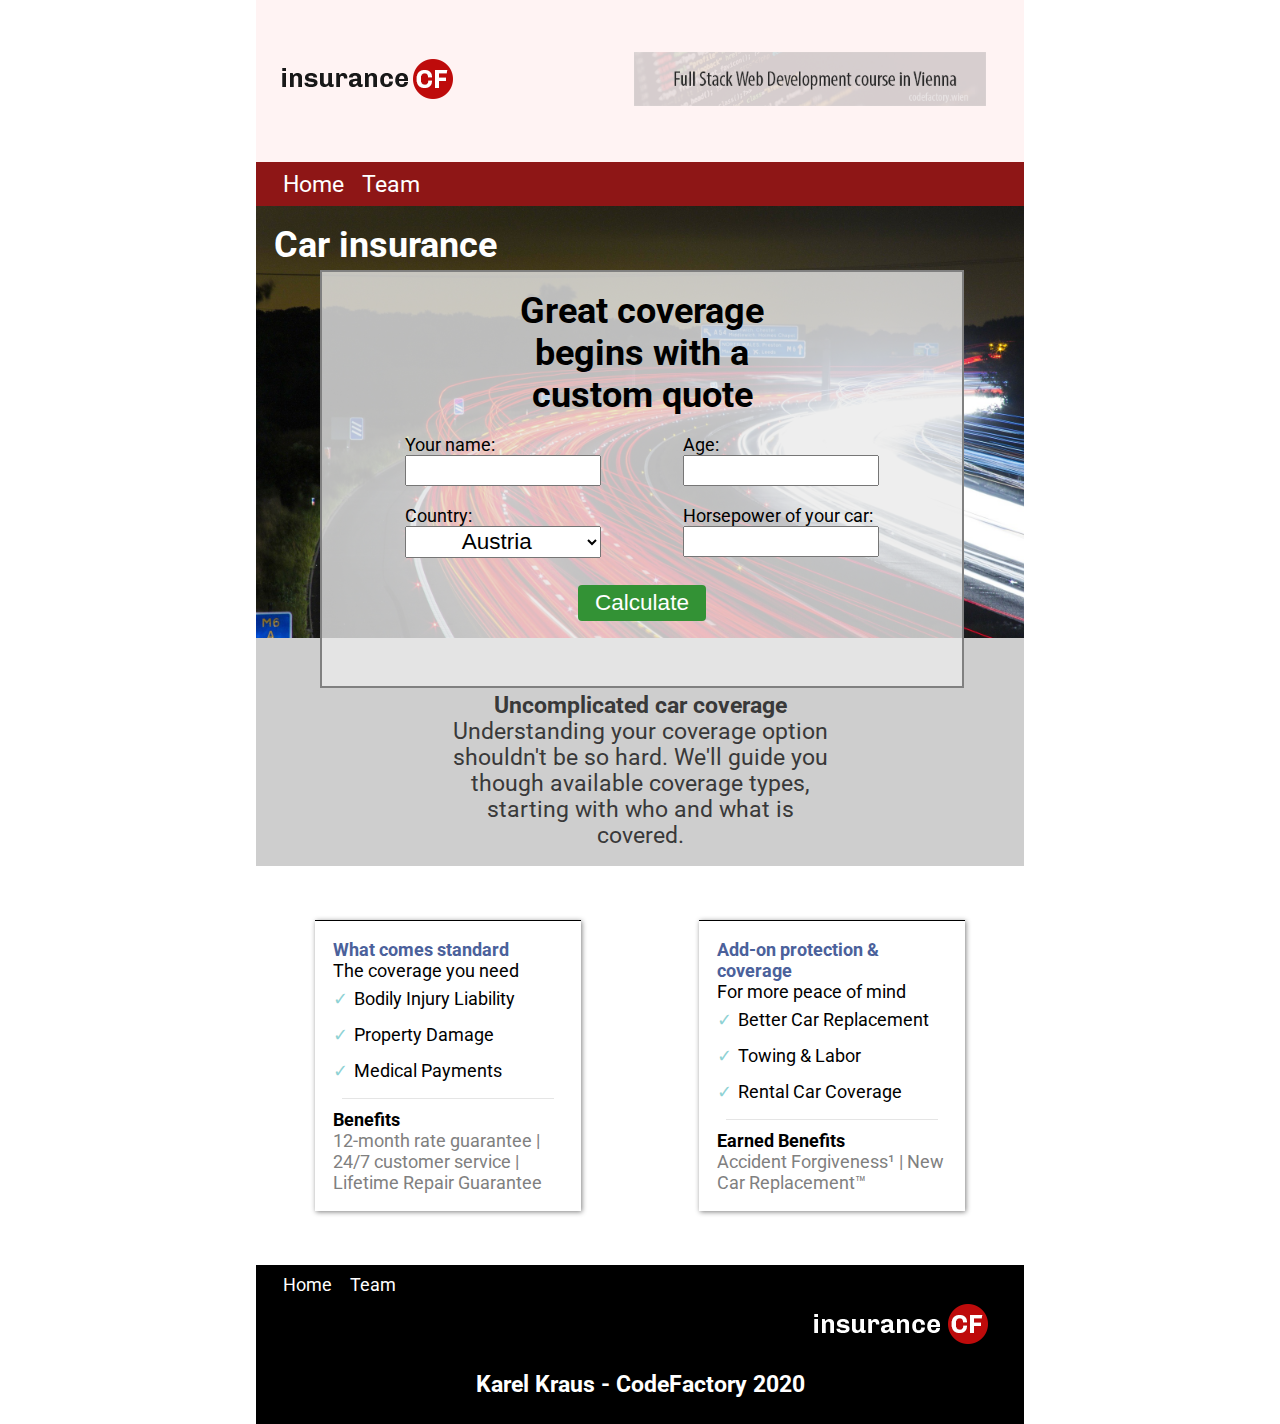
<file: index.html>
<!DOCTYPE html>
<html>
<head>
	<title>CF Car Insurence</title>
	<link rel="stylesheet" type="text/css" href="style/style.css">
	<link href="https://fonts.googleapis.com/css2?family=Roboto:wght@300&display=swap" rel="stylesheet">
	<meta name="viewport" content="width=device-width,initial-scale=1.0">
</head>
<body>
	<header>
		<span>
			<img src="img/logo.png" alt="Logo">
		</span>
		<span id="topBanner">
			<img class="topBanner" src="img/banner.png" alt="CF Insurence">
		</span>
	</header>
	<nav>
		<ul>
			<li><a href="index.html">Home</a></li>
			<li><a href="team.html">Team</a></li>
		</ul>
	</nav>

	<div id="mainContent">
		<div class="mainContent">
		<h1>Car insurance</h1>
		<div id="calculator">
			<h2>Great coverage begins with a custom quote</h2>
			<div id="customer">
				<div id="selection">
					<div id="Box">
						<label for="yourName">Your name:</label>
						<input id="yourName" type="text" name="yourName" required><br id="mobile">
						<label for="country">Country:</label>
						<select id="country" name="country">
							<option value="Austria">Austria</option>
							<option value="Greece">Greece</option>
							<option value="Hungary">Hungary</option>
						</select>
					</div>
					<div id="Box">
						<label for="age">Age:</label>
						<input id="age" type="number" name="age" min="18" required><br id="mobile">
						<label for="horsepower">Horsepower of your car:</label>
						<input id="horsepower" type="number" name="horsepower" min="1" required>
					</div>
				</div>
				<input id="calculate" type="submit" value="Calculate">

				<div id="result"></div>

			</div>
		</div>
		</div>
		<div id="info">
			<h3>Uncomplicated car coverage</h3>
			<p>Understanding your coverage option shouldn't be so hard. We'll guide you though available coverage types, starting with who and what is covered.</p>
		</div>
		
	</div>

	<div id="advantages">
		<div id="BoxAd">
			<h3>What comes standard</h3>
			<p>The coverage you need</p>
			<ul>
				<li>Bodily Injury Liability</li>
				<li>Property Damage</li>
				<li>Medical Payments</li>
			</ul>
			<hr>
			<p class="highlightH">Benefits</p>
			<p class="highlightP">12-month rate guarantee | 24/7 customer service | Lifetime Repair Guarantee</p>
		</div>
		<div id="BoxAd">
			<h3>Add-on protection & coverage</h3>
			<p>For more peace of mind</p>
			<ul>
				<li>Better Car Replacement</li>
				<li>Towing & Labor</li>
				<li>Rental Car Coverage</li>
			</ul>
			<hr>
			<p class="highlightH">Earned Benefits</p>
			<p class="highlightP">Accident Forgiveness&#185; | New Car Replacement&trade;</p>
		</div>
	</div>


	<nav id="navBottom">
		<ul>
			<li><a href="index.html">Home</a></li>
			<li><a href="team.html">Team</a></li>
		</ul>
	</nav>
	<footer>
		<div class="logoBottom" >
			<img src="img/logo-inv.png" alt="Logo">
		</div>
		<div>
			<h3>Karel Kraus - CodeFactory 2020</h3>
		</div>
	</footer>


	<script type="text/javascript" src="script/script.js"></script>
</body>
</html>
</file>
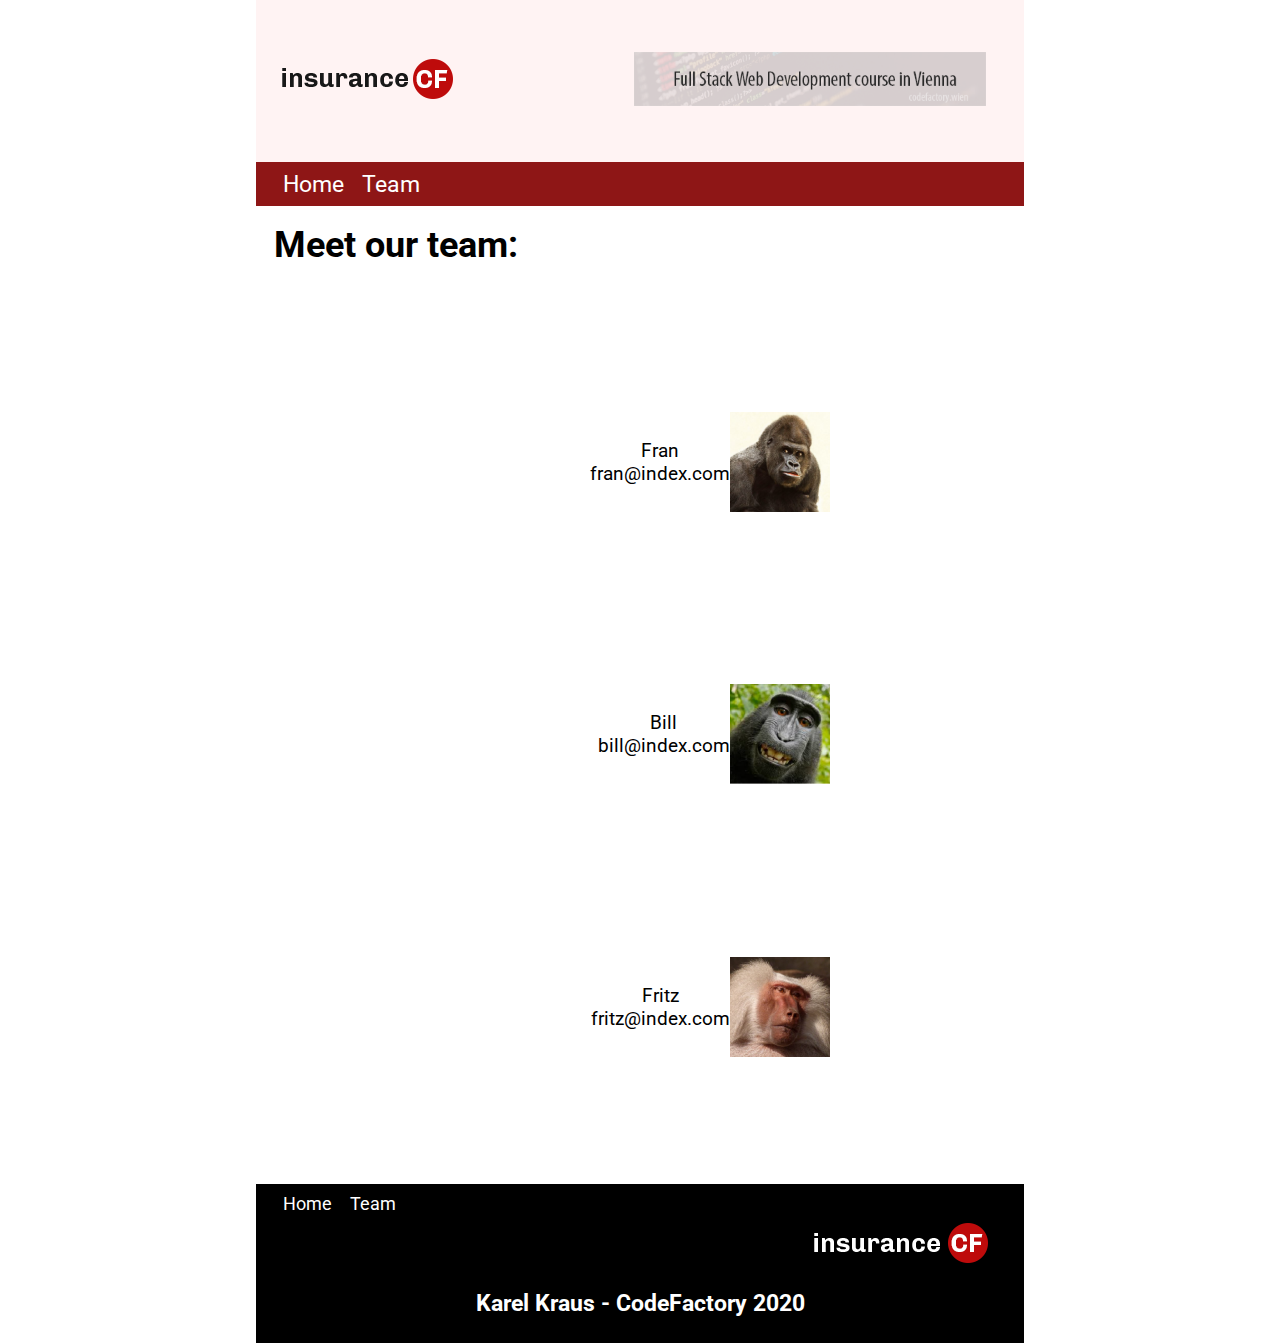
<file: team.html>
<!DOCTYPE html>
<html>
<head>
	<title>CF Car Insurence</title>
	<link rel="stylesheet" type="text/css" href="style/style.css">
	<link href="https://fonts.googleapis.com/css2?family=Roboto:wght@300&display=swap" rel="stylesheet">
	<meta name="viewport" content="width=device-width,initial-scale=1.0">
	<script type="text/javascript" src="script/team.json"></script>
</head>
<body>
	<header>
		<span>
			<img src="img/logo.png" alt="Logo">
		</span>
		<span id="topBanner">
			<img class="topBanner" src="img/banner.png" alt="CF Insurence">
		</span>
	</header>
	<nav>
		<ul>
			<li><a href="index.html">Home</a></li>
			<li><a href="team.html">Team</a></li>
		</ul>
	</nav>

	<h1 id="headingTeam">Meet our team:</h1>

	<div id="teamContent">
		
	</div>


	<nav id="navBottom">
		<ul>
			<li><a href="index.html">Home</a></li>
			<li><a href="team.html">Team</a></li>
		</ul>
	</nav>
	<footer>
		<div class="logoBottom" >
			<img src="img/logo-inv.png" alt="Logo">
		</div>
		<div>
			<h3>Karel Kraus - CodeFactory 2020</h3>
		</div>
	</footer>


	<script type="text/javascript" src="script/script_team.js"></script>
</body>
</html>
</file>
<file: style/style.css>
@charset "UTF-8";
* {
  margin: 0;
  padding: 0;
  font-size: 1em;
  text-align: center; }

body {
  margin-left: 20%;
  margin-right: 20%;
  font-family: "Roboto", sans-serif; }

header {
  padding-right: 3vw;
  padding-left: 2vw;
  display: flex;
  justify-content: space-between;
  align-items: center;
  background-color: #FFF3F3;
  height: 18vh; }

#topBanner {
  width: 50%; }

.topBanner {
  width: 100%; }

nav ul {
  list-style-type: none;
  margin: 0;
  padding: 0;
  overflow: hidden;
  background-color: #8E1616;
  font-size: 2.5vh;
  padding-left: 2vh; }

nav li {
  float: left; }

nav li a {
  display: block;
  color: white;
  text-align: center;
  padding: 1vh 1vh;
  text-decoration: none; }

nav li a:hover {
  background-color: grey; }

.mainContent {
  width: 100%;
  background-image: url(../img/traffic-332857_1920.jpg);
  background-repeat: no-repeat;
  background-attachment: scroll;
  background-size: cover;
  background-position: center;
  background-color: #cccccc;
  height: 48vh; }

.mainContent h1 {
  font-size: 4vh;
  padding: 2vh 2vh;
  color: white;
  text-align: left; }

#calculator {
  position: absolute;
  top: 30vh;
  width: 50%;
  height: 46vh;
  margin-left: 5%;
  background-color: rgba(234, 234, 234, 0.8);
  border: 2px solid gray; }

#calculator h2 {
  margin-top: 2vh;
  margin-bottom: 2vh;
  font-size: 4vh;
  width: 50%;
  margin-left: 25%; }

#selection {
  display: flex;
  flex-direction: row;
  justify-content: space-evenly;
  align-items: center; }

#Box {
  display: flex;
  flex-direction: column; }

#Box label {
  text-align: left;
  font-size: 2vh; }

#Box input {
  width: 15vw;
  height: 3vh;
  text-align: left;
  font-size: 2.5vh; }

#Box select {
  height: 3.5vh;
  font-size: 2.5vh; }

#calculate {
  background-color: #339235;
  color: white;
  margin-top: 3vh;
  border: none;
  text-decoration: none;
  cursor: pointer;
  width: 10vw;
  height: 4vh;
  border-radius: 4px;
  font-size: 2.5vh; }

#result {
  margin-top: 1vh;
  font-size: 3vh;
  color: #339235;
  font-weight: bold; }

#info {
  background-color: #CECECE;
  padding-top: 6vh;
  padding-bottom: 2vh;
  color: #393939;
  font-size: 2.5vh; }

#info h3 {
  font-weight: bold; }

#info p {
  width: 50%;
  margin-left: 25%; }

#advantages {
  display: flex;
  flex-direction: row;
  justify-content: space-around;
  flex-basis: 100%;
  margin-top: 6vh;
  margin-bottom: 6vh; }

#BoxAd {
  flex-basis: 30%;
  border-top: 1px solid black;
  font-size: 2vh;
  padding: 2vh;
  box-shadow: 1px 1px 5px grey; }

#BoxAd h3 {
  text-align: left;
  color: #4B619B; }

#BoxAd p {
  text-align: left; }

#BoxAd ul {
  list-style-type: none; }

#BoxAd ul li:before {
  content: "✓";
  color: #8FD2D4;
  padding-right: 0.5vw; }

#BoxAd ul li {
  text-align: left;
  line-height: 4vh; }

#BoxAd hr {
  margin: 1vh;
  border: 0;
  height: 0;
  border-top: 1px solid rgba(0, 0, 0, 0.1);
  border-bottom: 1px solid rgba(255, 255, 255, 0.3); }

.highlightH {
  font-weight: bold; }

.highlightP {
  color: grey; }

#navBottom ul {
  font-size: 2vh;
  background-color: black; }

footer {
  display: flex;
  flex-direction: column;
  background-color: black; }

.logoBottom {
  display: flex;
  flex-direction: row-reverse;
  padding-right: 4vh; }

footer h3 {
  color: white;
  font-size: 2.5vh;
  padding: 3vh; }

#headingTeam {
  font-size: 4vh;
  margin: 2vh;
  text-align: left; }

#teamContent {
  display: flex;
  flex-basis: 100%;
  flex-direction: column;
  justify-content: space-evenly;
  min-height: 100vh; }

#teamContent div {
  width: 45%;
  margin-left: 54%;
  display: flex;
  flex-direction: row;
  align-items: center;
  justify-content: flex-end;
  font-size: 1.5vw;
  margin-top: 5vh;
  margin-bottom: 5vh; }

#teamContent div img {
  width: 100px;
  height: 100px;
  transition: 1s;
  cursor: pointer; }

#teamContent div div {
  align-items: baseline; }

#teamContent div div p {
  margin: 5px;
  font-size: 1.5vw; }

@media (max-width: 681px) {
  body {
    margin: 0; }

  .mainContent {
    height: 55vh; }

  .mainContent h1 {
    font-size: 3vh; }

  #selection {
    display: flex;
    flex-direction: column;
    align-items: flex-start;
    margin-left: 30%; }

  #calculator {
    width: 80%;
    margin-left: 10%;
    height: 52vh; }

  #calculator h2 {
    font-size: 3vh;
    width: 60%;
    margin-left: 20%; }

  #mobile {
    display: none; }

  #Box input {
    width: 30vw; }

  #calculate {
    width: 20vw; }

  #advantages {
    display: flex;
    flex-direction: column;
    margin-top: 2vh; }

  #BoxAd {
    width: 50%;
    margin-left: 25%;
    margin-top: 4vh; }

  #teamContent {
    font-size: 2vh; }

  #teamContent div {
    width: 38%;
    margin-left: 62%; } }

/*# sourceMappingURL=style.css.map */
</file>
